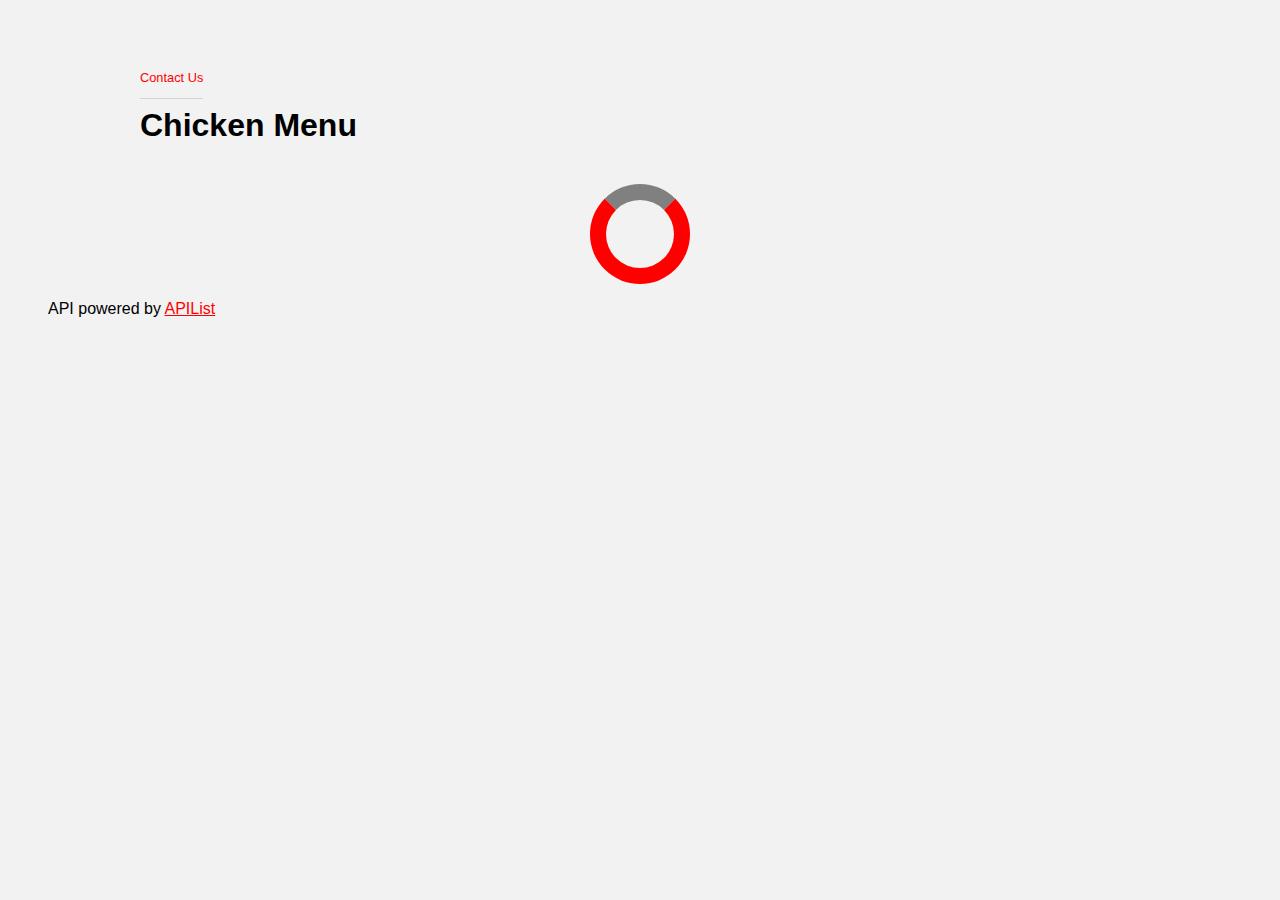
<file: Ernesto_Jr-Osorio-js1-ca/index.html>
<!DOCTYPE html>
<html lang="en">
  <head>
    <meta charset="UTF-8" />
    <meta http-equiv="X-UA-Compatible" content="IE=edge" />
    <meta name="viewport" content="width=device-width, initial-scale=1.0" />
    <title>Chicken Menu</title>
    <link rel="stylesheet" href="style.css" />
  </head>
  <body>
    <main class="container content">
      <div class="breadcrumbs">
        <a href="contact.html">Contact Us</a>
      </div>
      <h1>Chicken Menu</h1>
      <div class="recipes">
        <div class="loading"></div>
      </div>
    </main>
    <footer>
      API powered by
      <a href="https://spoonacular.com/food-api" target="_blank">APIList</a>
    </footer>

    <script src="message.js"></script>
    <script src="script.js" type="module"></script>
  </body>
</html>
</file>
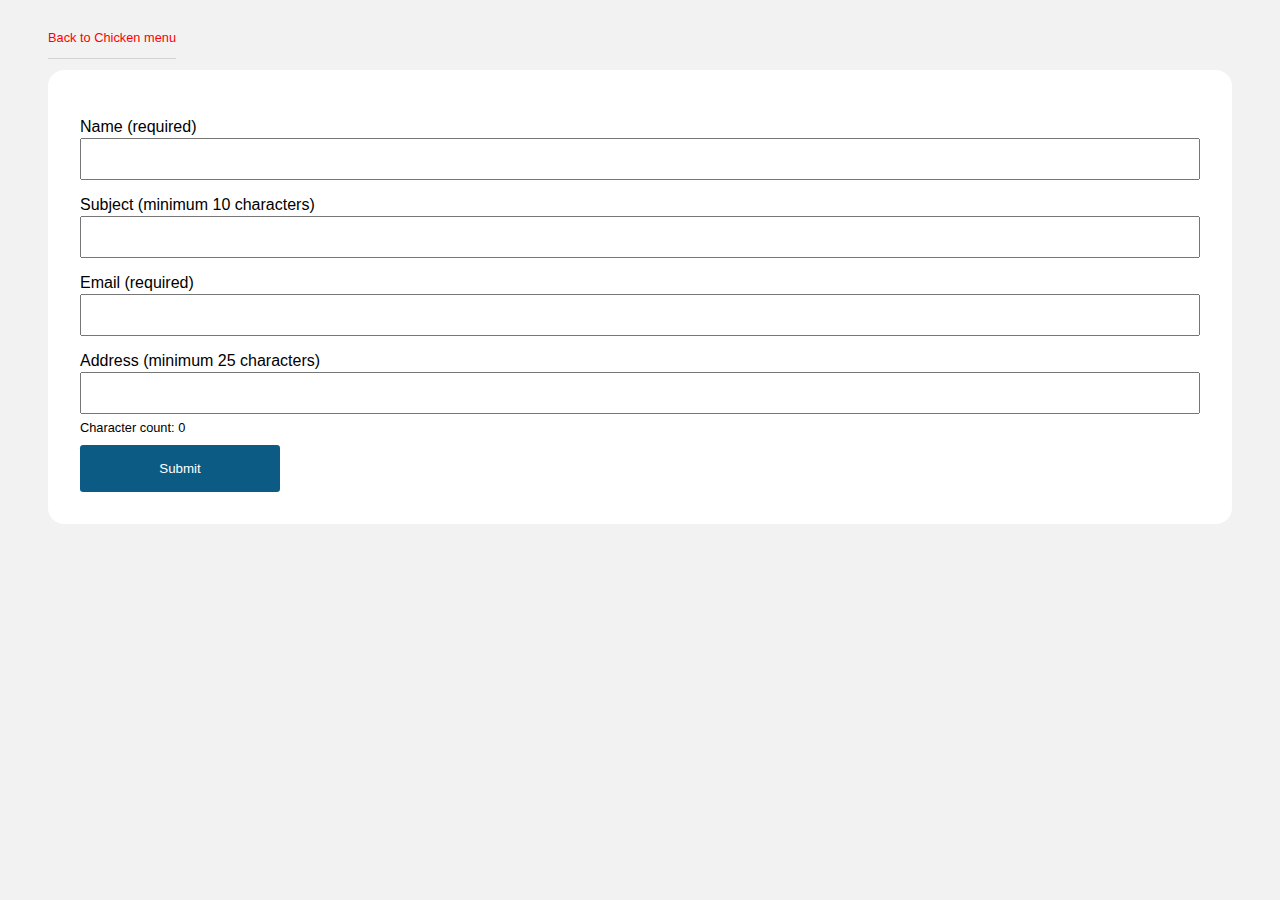
<file: Ernesto_Jr-Osorio-js1-ca/contact.html>
<!DOCTYPE html>
<html lang="en">
  <head>
    <meta charset="UTF-8" />
    <meta http-equiv="X-UA-Compatible" content="IE=edge" />
    <meta name="viewport" content="width=device-width, initial-scale=1.0" />
    <title>Contact Information</title>
    <link rel="stylesheet" href="style.css" />
  </head>
  <body>
    <main class=".container">
      <div class="breadcrumbs">
        <a href="index.html">Back to Chicken menu</a>
      </div>

      <form id="contactForm">
        <div class="message"></div>
        <div>
          <label>
            Name (required)
            <input name="name" id="name" />
          </label>
          <div class="form-error" id="nameError">Please enter your name</div>
        </div>

        <div>
          <label>
            Subject (minimum 10 characters)
            <input name="subject" id="subject" />
          </label>
          <div class="form-error" id="subjectError">
            Your subject must be at least 10 characters
          </div>
        </div>

        <div>
          <label>
            Email (required)
            <input name="email" id="email" />
          </label>
          <div class="form-error" id="emailError">
            Please enter a valid email address
          </div>
        </div>

        <div>
          <label>
            Address (minimum 25 characters)
            <input name="address" id="address" />
          </label>
          <div class="character-count">Character count: <span>0</span></div>
          <div class="form-error" id="addressError">
            Your subject must be at least 25 characters
          </div>
        </div>

        <button>Submit</button>
      </form>
    </main>

    <script src="contact.js"></script>
  </body>
</html>
</file>
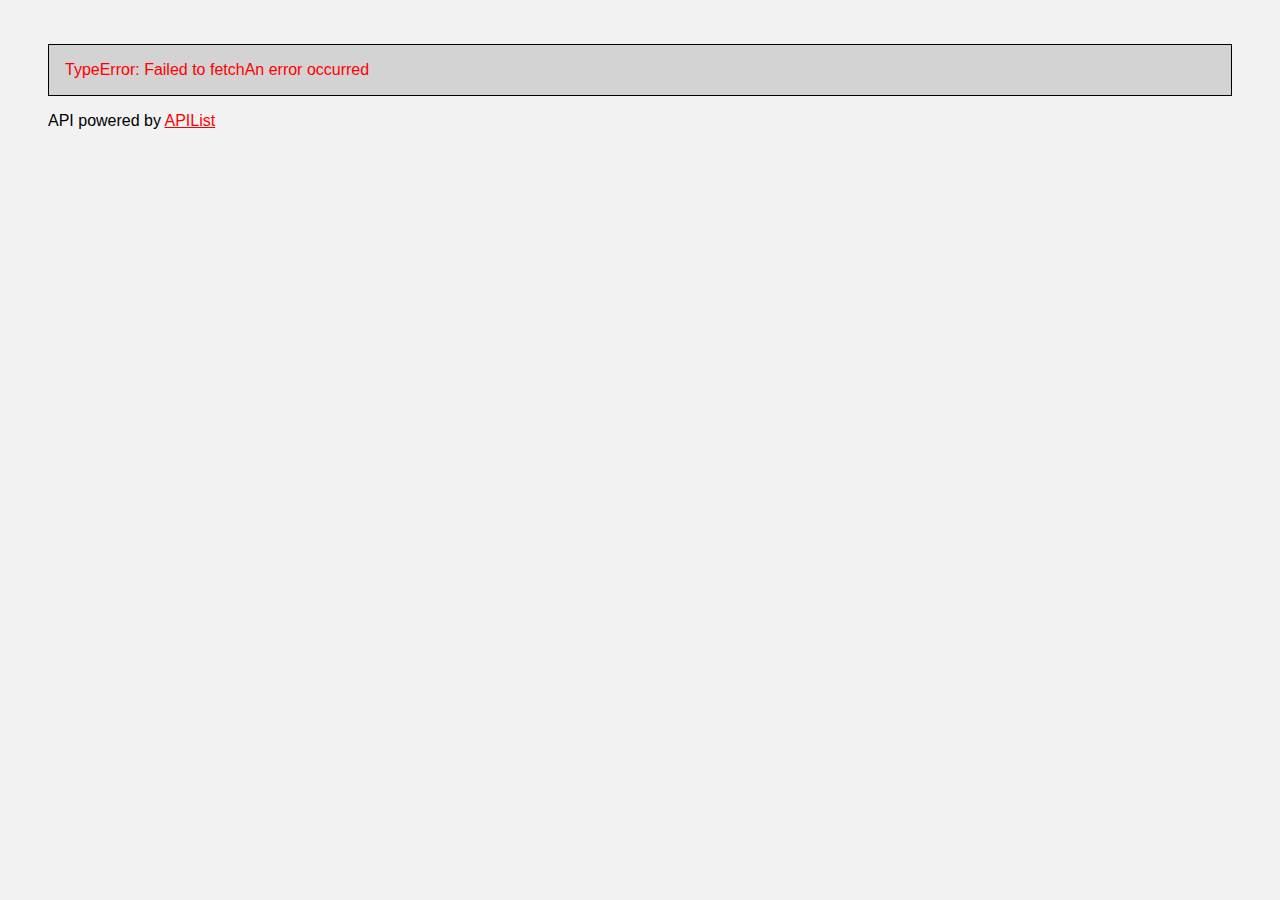
<file: Ernesto_Jr-Osorio-js1-ca/detailsRecipe.html>
<!DOCTYPE html>
<html lang="en">
  <head>
    <meta charset="UTF-8" />
    <meta http-equiv="X-UA-Compatible" content="IE=edge" />
    <meta name="viewport" content="width=device-width, initial-scale=1.0" />
    <title>Nutrition Facts</title>
    <link rel="stylesheet" href="style.css" />
  </head>
  <body>
    <main class="chicken_content">
      <div class="details">
        <div class="loading"></div>
      </div>
    </main>
    <footer>
      API powered by
      <a href="https://spoonacular.com/food-api" target="_blank">APIList</a>
    </footer>

    <script src="message.js"></script>
    <script src="detailsRecipe.js"></script>
  </body>
</html>
</file>
<file: Ernesto_Jr-Osorio-js1-ca/style.css>
* {
  box-sizing: border-box;
} 

body {
  padding: 20px 40px;
  font-family: sans-serif;
  background: #ebebeba0;
  display: flex;
  flex-direction: column;
}

.content {
  flex: 1 0 auto;
}


.container {
  width: 100%;
  max-width: 1000px;
  margin: 40px auto 0 auto;
}

.recipes{
  margin-top: 40px;
  display: flex;
  flex-flow: row wrap;
}
form {
  padding: 2em;
  background: white;
  border-radius: 1rem;
  margin-top: 1.5rem;
}

input{
  width: 100%;
  margin-top: 2px;
  padding: 10px;
  font-size: 16px;
  
}

button {
  background: rgb(11, 91, 133);
  border: none;
  width: 200px;
  padding: 1rem;
  color: white;
  margin-top: 10px;
  cursor: pointer;
  border-radius: 0.2rem;
}

label {
  display: block;
  margin-top: 1rem;
}

.form-error {
  display: none;
  color: red;
  font-size: 0.9rem;
  margin-top: 2px;
}

.message {
  color: green;
}


/*index.html*/

.result-container{
  max-width: 1100px;
  margin: 0 auto;
}

.results{
  display: flex;
  flex-wrap: wrap;
}

.cards {
  display: flex;
  flex-direction: column;
  flex-basis: 100%;
  text-decoration: none;
  margin: 1rem;
  padding: 1rem;
  max-width: 200px;
  background: white;
  border: 1px solid grey;
  border-radius: 1rem;
  justify-content: space-between;

}


a:hover {
  background-color: grey;
  color: white;
}



.image {
  margin-bottom: 1em;
  height: 75vh;
  background-size: contain;
  background-position: top center;
  background-repeat: no-repeat;
}

p {
  font-size: 0.9rem;
  margin: 0;
}

.content-container{
  display: grid;
}

h1{
  font-size: 2rem;
  color: black;
}

h2{
  font-size: 1.5rem;
  color: red;
}

footer{
  margin-top: 1em;
}

footer a{
  color: red;
}

p span{
  font-weight: bolder;
  text-decoration: underline;
}

.error {
  border: 1px solid black;
  color: red;
  background: lightgrey;
  padding: 1em;
  margin-top: 1em;
}

.error:after{
  content: "An error occurred";
}

.loading {
  border: 16px solid red;
  border-top: 16px solid grey;
  border-radius: 50%;
  width: 100px;
  height: 100px;
  animation: spin 2s linear infinite;
  margin-left: 50%;
  transform: translateX(-50%);
}

@keyframes spin {
  0% {
      transform: rotate(0deg);
  }
  100% {
      transform: rotate(360deg);
  }
}

.character-count{
  font-size: 0.8em;
  margin-top: 0.5em;
}
/*details.page*/

.content-container a, .breadcrumbs a{
  margin-bottom: 1em;
  padding-bottom: 1em;
  border-bottom: 1px solid lightgrey;
  font-size: 0.8em;
  text-decoration: none;
  color: red;
}
</file>
